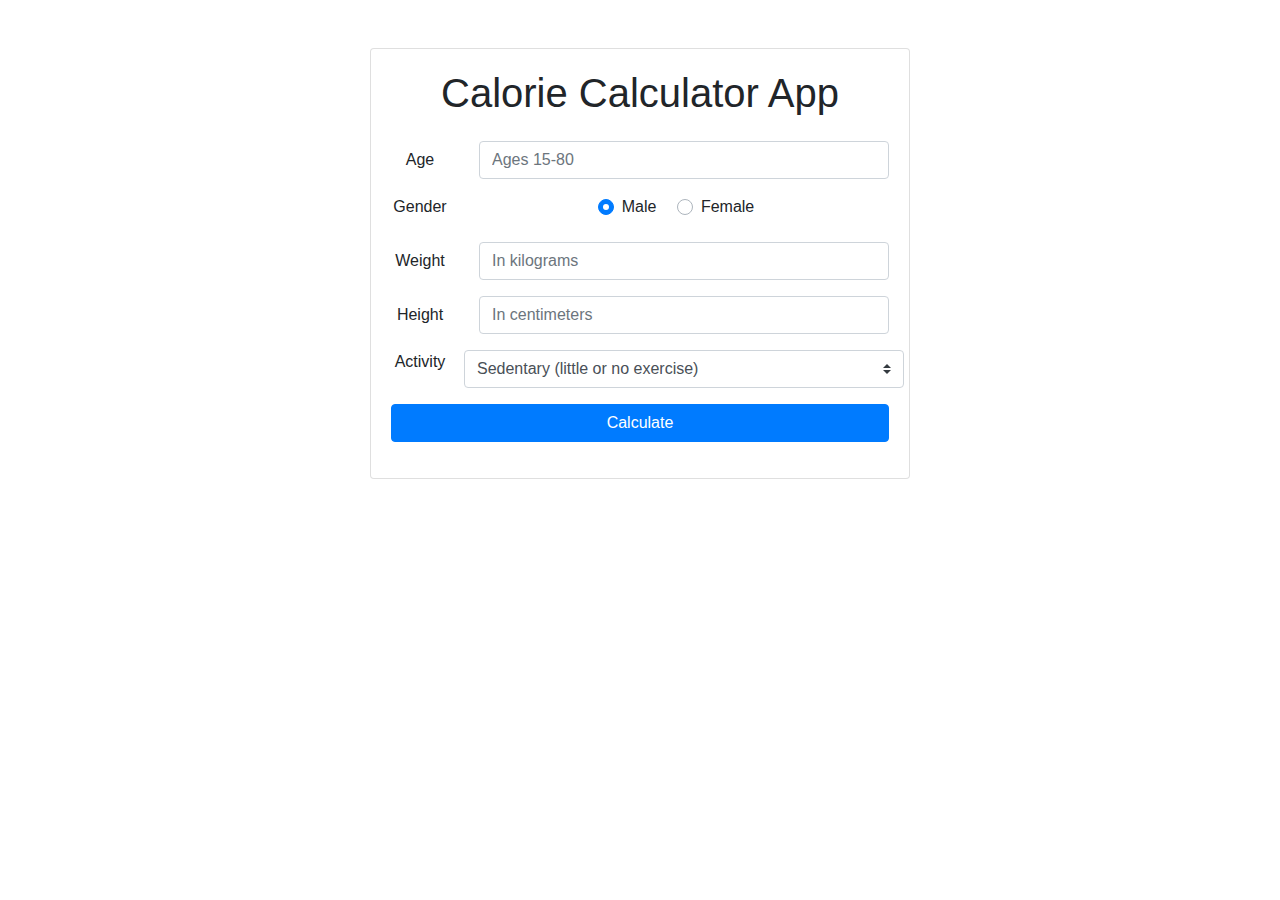
<file: calorie counter/Simple Calorie Calculator App using JavaScript/index.html>
<!doctype html>
<html lang="en">
  <head>
    <!-- Required meta tags -->
    <meta charset="utf-8">
    <meta name="viewport" content="width=device-width, initial-scale=1, shrink-to-fit=no">

    <!-- Bootstrap CSS -->
    <link rel="stylesheet" href="https://stackpath.bootstrapcdn.com/bootstrap/4.5.2/css/bootstrap.min.css" integrity="sha384-JcKb8q3iqJ61gNV9KGb8thSsNjpSL0n8PARn9HuZOnIxN0hoP+VmmDGMN5t9UJ0Z" crossorigin="anonymous">

    <title>Calorie Calculator</title>

    <style>
      #loading, #results {
        display: none;
      }
      #loading {
        width: 100%;
      }
    </style>
  </head>
  <body>
    <div class="container">
      <div class="row">
        <div class="col-lg-6 mx-auto">
          <div class="card card-body text-center mt-5">
            <h1 class="heading display-5 pb-3">Calorie Calculator App</h1>
            <form id="calorie-form">

              <div class="form-group row">
                <label for="age" class="col-sm-2 col-form-label">Age</label>
                <div class="col-sm-10">
                  <input type="number" class="form-control" id="age" placeholder="Ages 15-80">
                </div>
              </div>

              <fieldset class="form-group">
                <div class="row">
                  <legend class="col-form-label col-sm-2 pt-0">Gender</legend>
                  <div class="col-sm-10" id="form-radio">
                    <div class="custom-control custom-radio custom-control-inline">
                      <input type="radio" id="male" name="customRadioInline1" class="custom-control-input" checked="checked">
                      <label class="custom-control-label" for="male">Male</label>
                    </div>
                    <div class="custom-control custom-radio custom-control-inline">
                      <input type="radio" id="female" name="customRadioInline1" class="custom-control-input">
                      <label class="custom-control-label" for="female">Female</label>
                    </div>  
                  </div>
                </div> 
              </fieldset> 

              <div class="form-group row">
                <label for="weight" class="col-sm-2 col-form-label">Weight</label>
                <div class="col-sm-10">
                  <input type="number" class="form-control" id="weight" placeholder="In kilograms">
                </div>
              </div>

              <div class="form-group row">
                <label for="height" class="col-sm-2 col-form-label">Height</label>
                <div class="col-sm-10">
                  <input type="number" class="form-control" id="height" placeholder="In centimeters">
                </div>
              </div>
              
              <div class="form-group row">
                <legend class="col-form-label col-sm-2 pt-0">Activity</legend>
                <select class="custom-select col-sm-10" id="list">
                  <option selected value="1">Sedentary (little or no exercise)</option>
                  <option value="2">Lightly active (light exercise/sports 1-3 days/week)</option>
                  <option value="3">Moderately active (moderate exercise/sports 3-5 days/week)</option>
                  <option value="4">Very active (hard exercise/sports 6-7 days a week)</option>
                  <option value="5">Extra active (very hard exercise/sports & physical job or 2x training)</option>
                </select>
              </div>

              <div class="form-group">
                <input type="submit" value="Calculate" class="btn btn-primary btn-block">
              </div>

            </form>

            <div id="loading">
              <img src="./img/Loading.gif" alt="">
            </div>

            <div id="results" class="pt-4">
              <h5>Total Calories</h5>
              <div class="form-group">
                <div class="input-group">
                  <input type="number" class="form-control" id="total-calories" disabled>
                </div>
              </div>                       
            </div>
          </div>
        </div>
      </div>
    </div>


    <script src="https://code.jquery.com/jquery-3.5.1.slim.min.js" integrity="sha384-DfXdz2htPH0lsSSs5nCTpuj/zy4C+OGpamoFVy38MVBnE+IbbVYUew+OrCXaRkfj" crossorigin="anonymous"></script>
    <script src="https://cdn.jsdelivr.net/npm/popper.js@1.16.1/dist/umd/popper.min.js" integrity="sha384-9/reFTGAW83EW2RDu2S0VKaIzap3H66lZH81PoYlFhbGU+6BZp6G7niu735Sk7lN" crossorigin="anonymous"></script>
    <script src="https://stackpath.bootstrapcdn.com/bootstrap/4.5.2/js/bootstrap.min.js" integrity="sha384-B4gt1jrGC7Jh4AgTPSdUtOBvfO8shuf57BaghqFfPlYxofvL8/KUEfYiJOMMV+rV" crossorigin="anonymous"></script>
    <script src="script.js"></script>
  </body>
</html>
</file>
